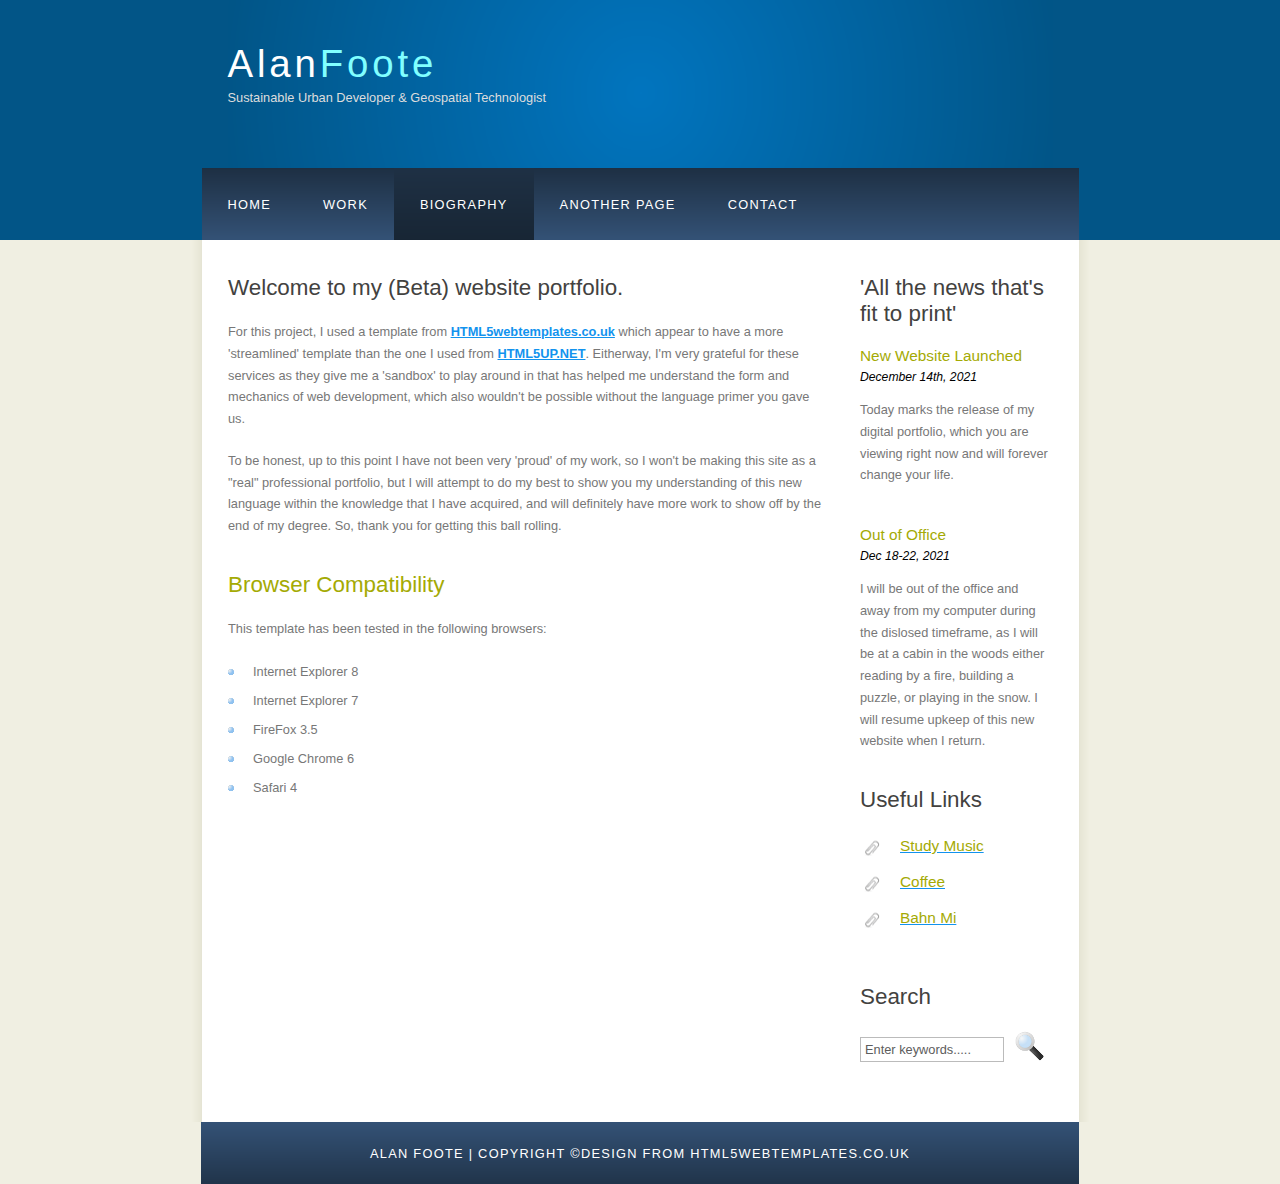
<file: index.html>
<!DOCTYPE HTML>
<html>

<head>
  <title>Alan Foote</title>
  <meta name="description" content="website description" />
  <meta name="keywords" content="website keywords, website keywords" />
  <meta http-equiv="content-type" content="text/html; charset=windows-1252" />
  <link rel="stylesheet" type="text/css" href="style/style.css" title="style" />
</head>

<body>
  <div id="main">
    <div id="header">
      <div id="logo">
        <div id="logo_text">
          <!-- class="logo_colour", allows you to change the colour of the text -->
          <h1><a href="index.html">Alan<span class="logo_colour">Foote</span></a></h1>
          <h2>Sustainable Urban Developer & Geospatial Technologist</h2>
        </div>
      </div>
      <div id="menubar">
        <ul id="menu">
          <!-- put class="selected" in the li tag for the selected page - to highlight which page you're on -->
          <li><a href="index.html">Home</a></li>
          <li><a href="examples.html">Work</a></li>
          <li class="selected"><a href="page.html">Biography</a></li>
          <li><a href="another_page.html">Another Page</a></li>
          <li><a href="contact.html">Contact</a></li>
        </ul>
      </div>
    </div>
    <div id="site_content">
      <div class="sidebar">
        <!-- insert your sidebar items here -->
        <h3>'All the news that's fit to print'</h3>

        <h4>New Website Launched</h4>
        <h5>December 14th, 2021</h5>
        <p>Today marks the release of my digital portfolio, which you are viewing right now and will forever change your life. </a></p>
        <p></p>
        <h4>Out of Office</h4>
        <h5>Dec 18-22, 2021</h5>
        <p>I will be out of the office and away from my computer during the dislosed timeframe, as I will be at a cabin in the woods either reading by a fire, building a puzzle, or playing in the snow. I will resume upkeep of this new website when I return. </a></p>
        <h3>Useful Links</h3>
        <ul>
          <li><a href="https://awvfts.com/"><h4>Study Music</h4></a></li>
          <li><a href="https://www.facebook.com/cosmonautcoffee/"><h4>Coffee</h4></a></li>
          <li><a href="https://lacabartacoma.com/"><h4>Bahn Mi</h4></a></li>

        </ul>
        <h3>Search</h3>
        <form method="post" action="#" id="search_form">
          <p>
            <input class="search" type="text" name="search_field" value="Enter keywords....." />
            <input name="search" type="image" style="border: 0; margin: 0 0 -9px 5px;" src="style/search.png" alt="Search" title="Search" />
          </p>
        </form>
      </div>
      <div id="content">
        <!-- insert the page content here -->
        <h1>Welcome to my (Beta) website portfolio.</h1>
        <p>For this project, I used a template from <a href="HTML5webtemplates.co.uk"><strong>HTML5webtemplates.co.uk</strong></a> which appear to have a more 'streamlined' template than the one I used from <a href="html5up.net"><strong>HTML5UP.NET</strong></a>. Eitherway, I'm very grateful for these services as they give me a 'sandbox' to play around in that has helped me understand the form and mechanics of web development, which also wouldn't be possible without the language primer you gave us.</p><p> To be honest, up to this point I have not been very 'proud' of my work, so I won't be making this site as a "real" professional portfolio, but I will attempt to do my best to show you my understanding of this new language within the knowledge that I have acquired, and will definitely have more work to show off by the end of my degree. So, thank you for getting this ball rolling.



        <h2>Browser Compatibility</h2>
        <p>This template has been tested in the following browsers:</p>
        <ul>
          <li>Internet Explorer 8</li>
          <li>Internet Explorer 7</li>
          <li>FireFox 3.5</li>
          <li>Google Chrome 6</li>
          <li>Safari 4</li>
        </ul>
      </div>
    </div>
    <div id="content_footer"></div>
    <div id="footer">
       Alan Foote | Copyright &copy;<a href="http://www.html5webtemplates.co.uk">design from HTML5webtemplates.co.uk</a></a>
    </div>
  </div>
</body>
</html>
</file>
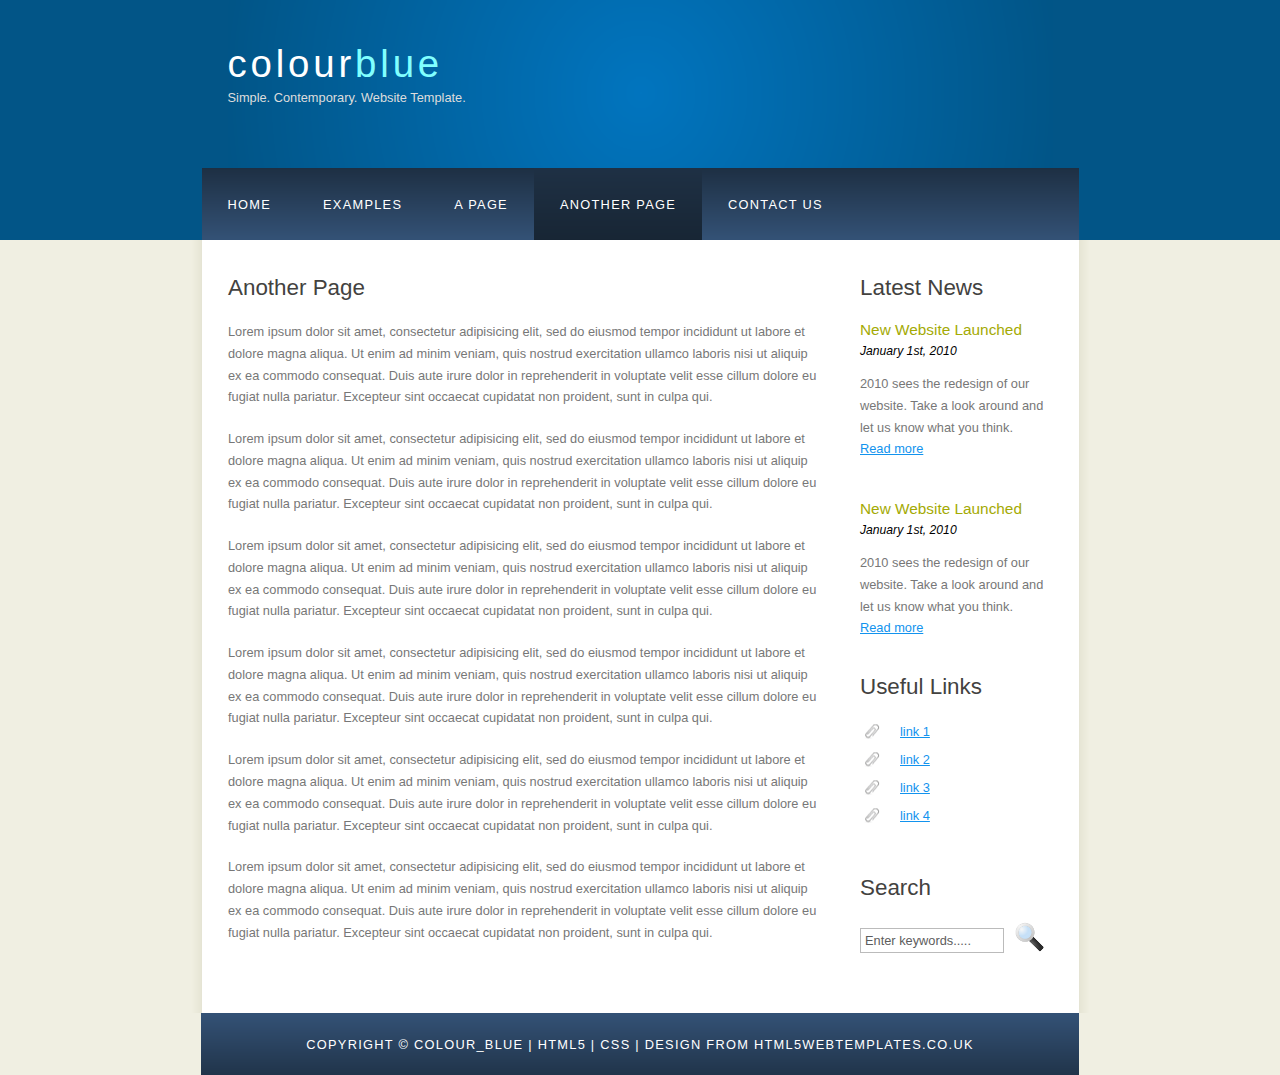
<file: another_page.html>
<!DOCTYPE HTML>
<html>

<head>
  <title>colour_blue - another page</title>
  <meta name="description" content="website description" />
  <meta name="keywords" content="website keywords, website keywords" />
  <meta http-equiv="content-type" content="text/html; charset=windows-1252" />
  <link rel="stylesheet" type="text/css" href="style/style.css" title="style" />
</head>

<body>
  <div id="main">
    <div id="header">
      <div id="logo">
        <div id="logo_text">
          <!-- class="logo_colour", allows you to change the colour of the text -->
          <h1><a href="index.html">colour<span class="logo_colour">blue</span></a></h1>
          <h2>Simple. Contemporary. Website Template.</h2>
        </div>
      </div>
      <div id="menubar">
        <ul id="menu">
          <!-- put class="selected" in the li tag for the selected page - to highlight which page you're on -->
          <li><a href="index.html">Home</a></li>
          <li><a href="examples.html">Examples</a></li>
          <li><a href="page.html">A Page</a></li>
          <li class="selected"><a href="another_page.html">Another Page</a></li>
          <li><a href="contact.html">Contact Us</a></li>
        </ul>
      </div>
    </div>
    <div id="content_header"></div>
    <div id="site_content">
      <div class="sidebar">
        <!-- insert your sidebar items here -->
        <h3>Latest News</h3>
        <h4>New Website Launched</h4>
        <h5>January 1st, 2010</h5>
        <p>2010 sees the redesign of our website. Take a look around and let us know what you think.<br /><a href="#">Read more</a></p>
        <p></p>
        <h4>New Website Launched</h4>
        <h5>January 1st, 2010</h5>
        <p>2010 sees the redesign of our website. Take a look around and let us know what you think.<br /><a href="#">Read more</a></p>
        <h3>Useful Links</h3>
        <ul>
          <li><a href="#">link 1</a></li>
          <li><a href="#">link 2</a></li>
          <li><a href="#">link 3</a></li>
          <li><a href="#">link 4</a></li>
        </ul>
        <h3>Search</h3>
        <form method="post" action="#" id="search_form">
          <p>
            <input class="search" type="text" name="search_field" value="Enter keywords....." />
            <input name="search" type="image" style="border: 0; margin: 0 0 -9px 5px;" src="style/search.png" alt="Search" title="Search" />
          </p>
        </form>
      </div>
      <div id="content">
        <!-- insert the page content here -->
        <h1>Another Page</h1>
        <p>Lorem ipsum dolor sit amet, consectetur adipisicing elit, sed do eiusmod tempor incididunt ut labore et dolore magna aliqua. Ut enim ad minim veniam, quis nostrud exercitation ullamco laboris nisi ut aliquip ex ea commodo consequat. Duis aute irure dolor in reprehenderit in voluptate velit esse cillum dolore eu fugiat nulla pariatur. Excepteur sint occaecat cupidatat non proident, sunt in culpa qui.</p>
        <p>Lorem ipsum dolor sit amet, consectetur adipisicing elit, sed do eiusmod tempor incididunt ut labore et dolore magna aliqua. Ut enim ad minim veniam, quis nostrud exercitation ullamco laboris nisi ut aliquip ex ea commodo consequat. Duis aute irure dolor in reprehenderit in voluptate velit esse cillum dolore eu fugiat nulla pariatur. Excepteur sint occaecat cupidatat non proident, sunt in culpa qui.</p>
        <p>Lorem ipsum dolor sit amet, consectetur adipisicing elit, sed do eiusmod tempor incididunt ut labore et dolore magna aliqua. Ut enim ad minim veniam, quis nostrud exercitation ullamco laboris nisi ut aliquip ex ea commodo consequat. Duis aute irure dolor in reprehenderit in voluptate velit esse cillum dolore eu fugiat nulla pariatur. Excepteur sint occaecat cupidatat non proident, sunt in culpa qui.</p>
        <p>Lorem ipsum dolor sit amet, consectetur adipisicing elit, sed do eiusmod tempor incididunt ut labore et dolore magna aliqua. Ut enim ad minim veniam, quis nostrud exercitation ullamco laboris nisi ut aliquip ex ea commodo consequat. Duis aute irure dolor in reprehenderit in voluptate velit esse cillum dolore eu fugiat nulla pariatur. Excepteur sint occaecat cupidatat non proident, sunt in culpa qui.</p>
        <p>Lorem ipsum dolor sit amet, consectetur adipisicing elit, sed do eiusmod tempor incididunt ut labore et dolore magna aliqua. Ut enim ad minim veniam, quis nostrud exercitation ullamco laboris nisi ut aliquip ex ea commodo consequat. Duis aute irure dolor in reprehenderit in voluptate velit esse cillum dolore eu fugiat nulla pariatur. Excepteur sint occaecat cupidatat non proident, sunt in culpa qui.</p>
        <p>Lorem ipsum dolor sit amet, consectetur adipisicing elit, sed do eiusmod tempor incididunt ut labore et dolore magna aliqua. Ut enim ad minim veniam, quis nostrud exercitation ullamco laboris nisi ut aliquip ex ea commodo consequat. Duis aute irure dolor in reprehenderit in voluptate velit esse cillum dolore eu fugiat nulla pariatur. Excepteur sint occaecat cupidatat non proident, sunt in culpa qui.</p>
      </div>
    </div>
    <div id="content_footer"></div>
    <div id="footer">
      Copyright &copy; colour_blue | <a href="http://validator.w3.org/check?uri=referer">HTML5</a> | <a href="http://jigsaw.w3.org/css-validator/check/referer">CSS</a> | <a href="http://www.html5webtemplates.co.uk">design from HTML5webtemplates.co.uk</a>
    </div>
  </div>
</body>
</html>
</file>
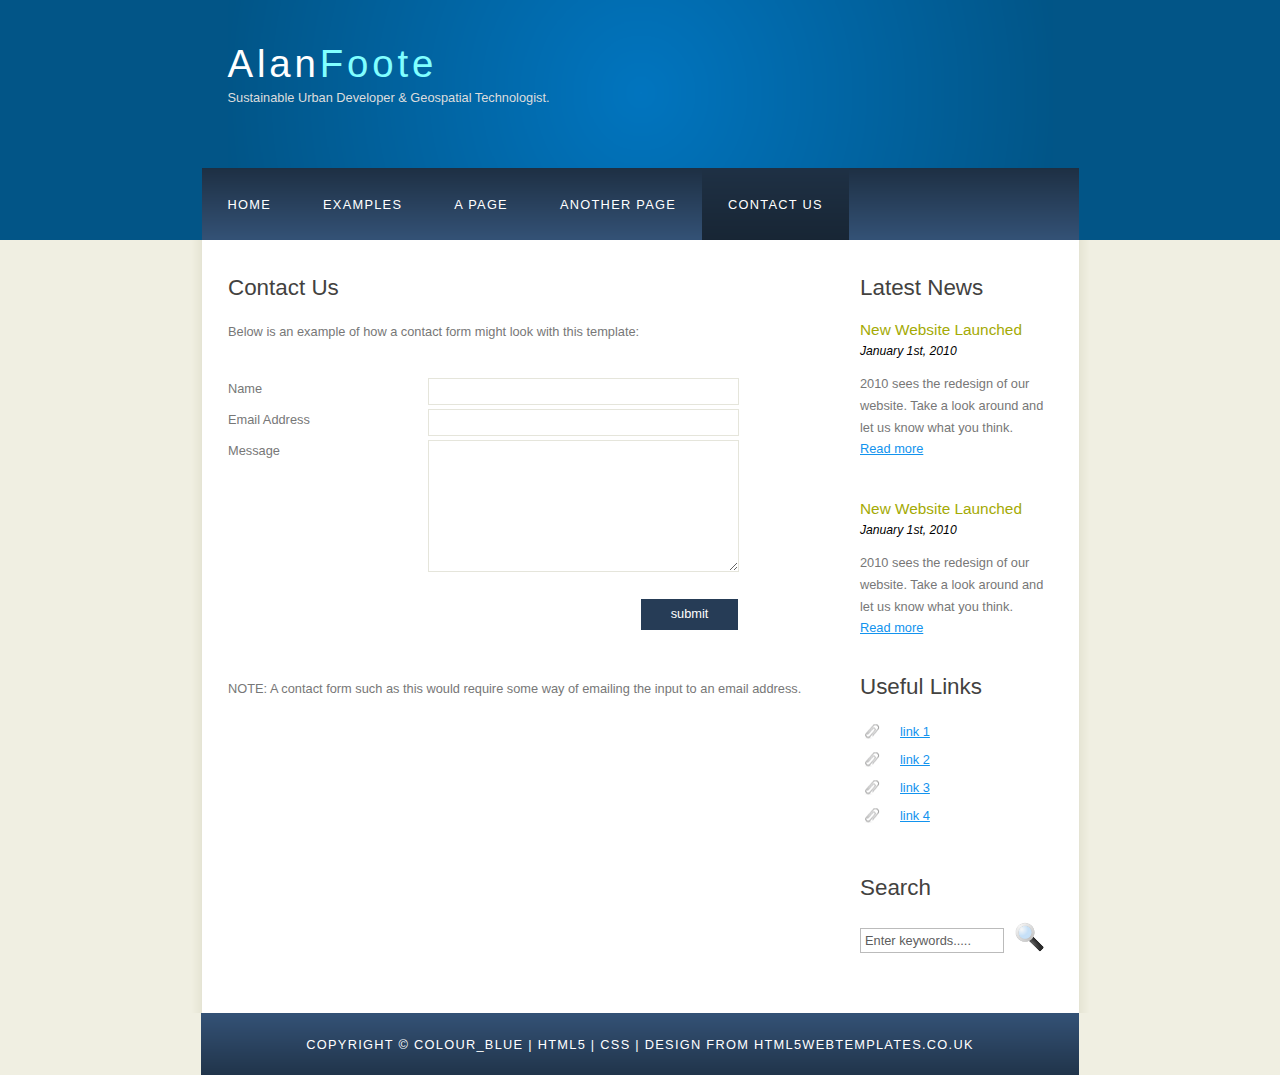
<file: contact.html>
<!DOCTYPE HTML>
<html>

<head>
  <title>Contact</title>
  <meta name="description" content="website description" />
  <meta name="keywords" content="website keywords, website keywords" />
  <meta http-equiv="content-type" content="text/html; charset=windows-1252" />
  <link rel="stylesheet" type="text/css" href="style/style.css" title="style" />
</head>

<body>
  <div id="main">
    <div id="header">
      <div id="logo">
        <div id="logo_text">
          <!-- class="logo_colour", allows you to change the colour of the text -->
          <h1><a href="index.html">Alan<span class="logo_colour">Foote</span></a></h1>
          <h2>Sustainable Urban Developer & Geospatial Technologist.</h2>
        </div>
      </div>
      <div id="menubar">
        <ul id="menu">
          <!-- put class="selected" in the li tag for the selected page - to highlight which page you're on -->
          <li><a href="index.html">Home</a></li>
          <li><a href="examples.html">Examples</a></li>
          <li><a href="page.html">A Page</a></li>
          <li><a href="another_page.html">Another Page</a></li>
          <li class="selected"><a href="contact.html">Contact Us</a></li>
        </ul>
      </div>
    </div>
    <div id="content_header"></div>
    <div id="site_content">
      <div class="sidebar">
        <!-- insert your sidebar items here -->
        <h3>Latest News</h3>
        <h4>New Website Launched</h4>
        <h5>January 1st, 2010</h5>
        <p>2010 sees the redesign of our website. Take a look around and let us know what you think.<br /><a href="#">Read more</a></p>
        <p></p>
        <h4>New Website Launched</h4>
        <h5>January 1st, 2010</h5>
        <p>2010 sees the redesign of our website. Take a look around and let us know what you think.<br /><a href="#">Read more</a></p>
        <h3>Useful Links</h3>
        <ul>
          <li><a href="#">link 1</a></li>
          <li><a href="#">link 2</a></li>
          <li><a href="#">link 3</a></li>
          <li><a href="#">link 4</a></li>
        </ul>
        <h3>Search</h3>
        <form method="post" action="#" id="search_form">
          <p>
            <input class="search" type="text" name="search_field" value="Enter keywords....." />
            <input name="search" type="image" style="border: 0; margin: 0 0 -9px 5px;" src="style/search.png" alt="Search" title="Search" />
          </p>
        </form>
      </div>
      <div id="content">
        <!-- insert the page content here -->
        <h1>Contact Us</h1>
        <p>Below is an example of how a contact form might look with this template:</p>
        <form action="#" method="post">
          <div class="form_settings">
            <p><span>Name</span><input class="contact" type="text" name="your_name" value="" /></p>
            <p><span>Email Address</span><input class="contact" type="text" name="your_email" value="" /></p>
            <p><span>Message</span><textarea class="contact textarea" rows="8" cols="50" name="your_enquiry"></textarea></p>
            <p style="padding-top: 15px"><span>&nbsp;</span><input class="submit" type="submit" name="contact_submitted" value="submit" /></p>
          </div>
        </form>
        <p><br /><br />NOTE: A contact form such as this would require some way of emailing the input to an email address.</p>
      </div>
    </div>
    <div id="content_footer"></div>
    <div id="footer">
      Copyright &copy; colour_blue | <a href="http://validator.w3.org/check?uri=referer">HTML5</a> | <a href="http://jigsaw.w3.org/css-validator/check/referer">CSS</a> | <a href="http://www.html5webtemplates.co.uk">design from HTML5webtemplates.co.uk</a>
    </div>
  </div>
</body>
</html>
</file>
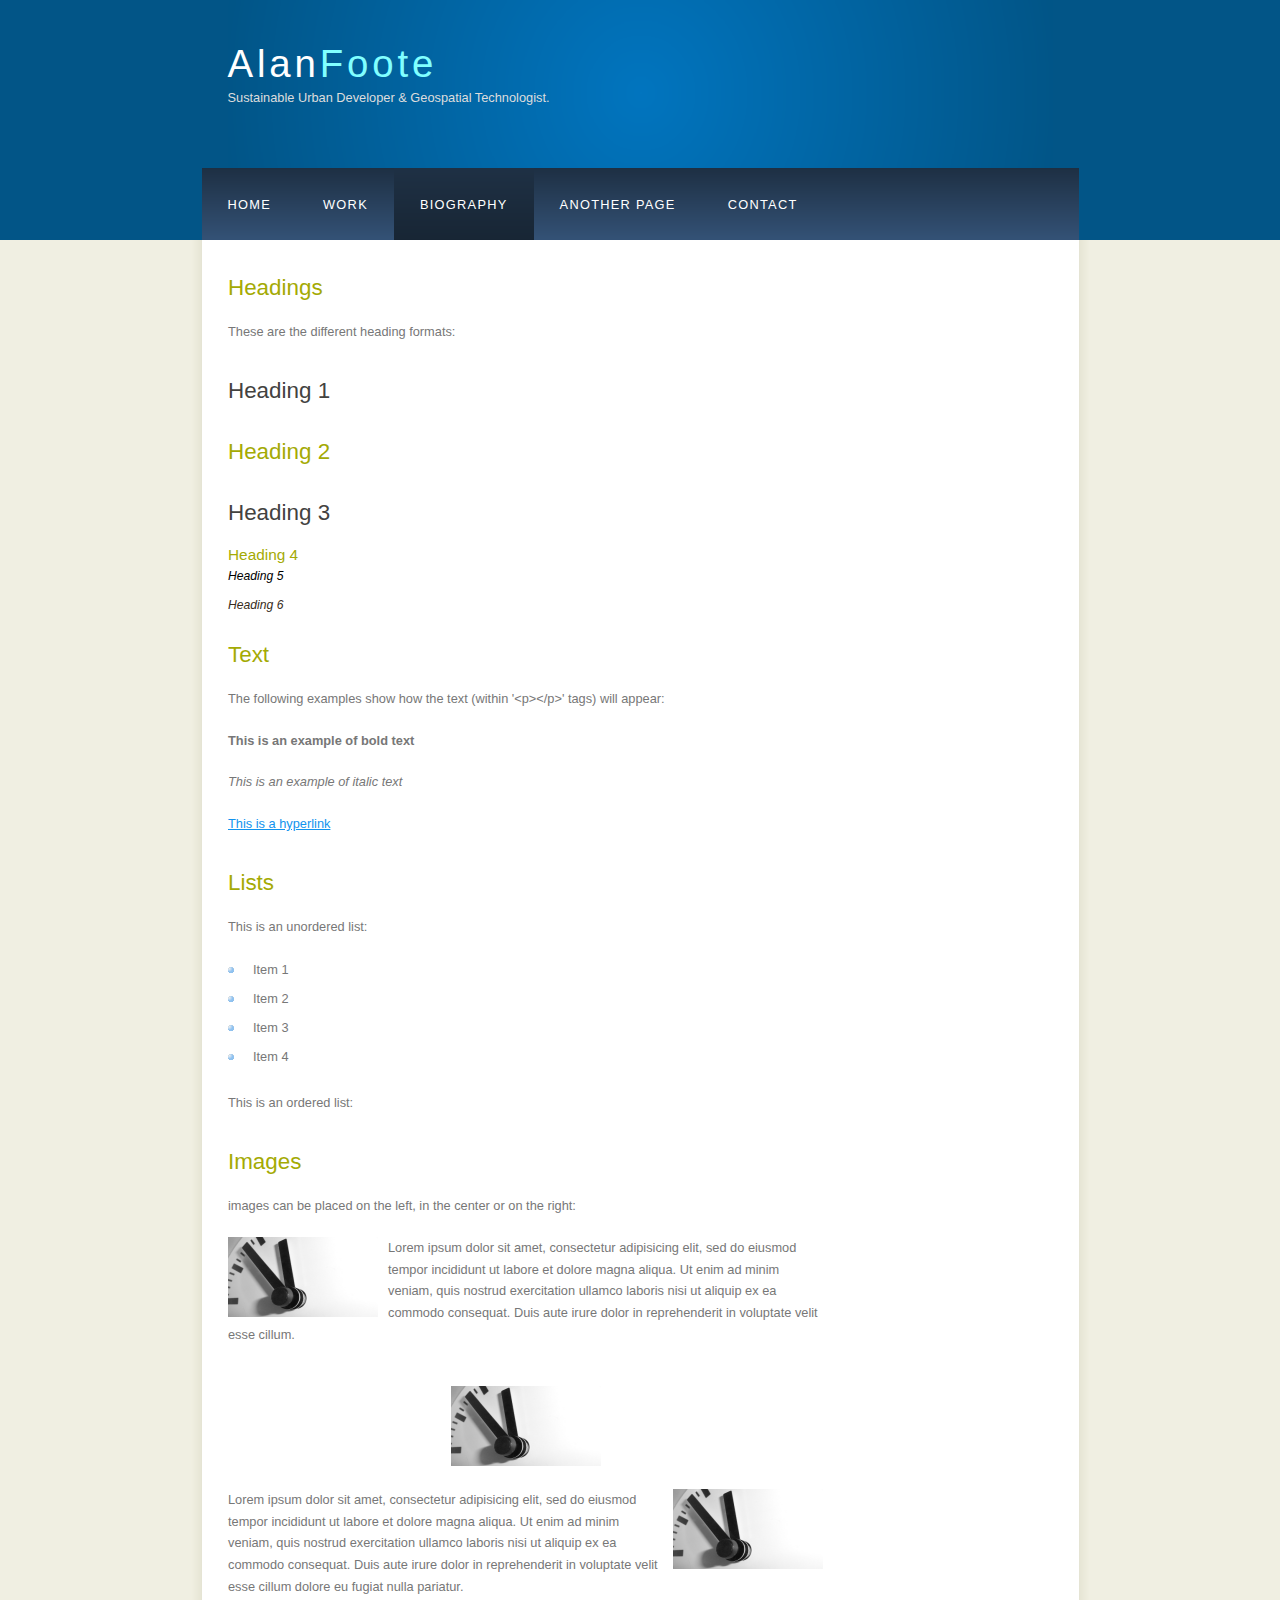
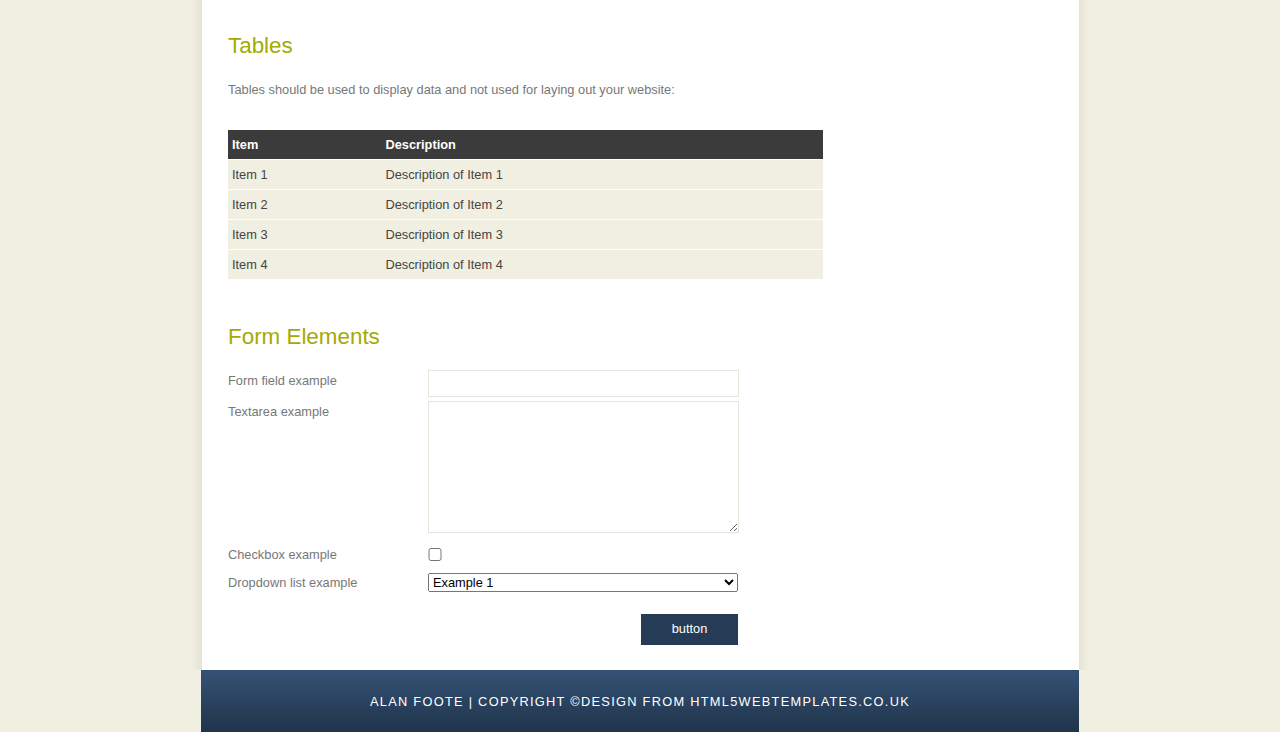
<file: examples.html>
<!DOCTYPE HTML>
<html>

<head>
  <title>Projects</title>
  <meta name="description" content="website description" />
  <meta name="keywords" content="website keywords, website keywords" />
  <meta http-equiv="content-type" content="text/html; charset=windows-1252" />
  <link rel="stylesheet" type="text/css" href="style/style.css" title="style" />
</head>

<body>
  <div id="main">
    <div id="header">
      <div id="logo">
        <div id="logo_text">
          <!-- class="logo_colour", allows you to change the colour of the text -->
          <h1><a href="index.html">Alan<span class="logo_colour">Foote</span></a></h1>
          <h2>Sustainable Urban Developer & Geospatial Technologist.</h2>
        </div>
      </div>
      <div id="menubar">
        <ul id="menu">
          <!-- put class="selected" in the li tag for the selected page - to highlight which page you're on -->
          <li><a href="index.html">Home</a></li>
          <li><a href="examples.html">Work</a></li>
          <li class="selected"><a href="page.html">Biography</a></li>
          <li><a href="another_page.html">Another Page</a></li>
          <li><a href="contact.html">Contact</a></li>
        </ul>
      </div>
    </div>
    <div id="content_header"></div>
    <div id="site_content">
        <!--SideBar-->
      <!--<div class="sidebar">

        <h3>Latest News</h3>
        <h4>New Website Launched</h4>
        <h5>December 14th, 2021</h5>
        <p>Today marks the release of my digital portfolio, which you are viewing right now and will forever change your life. </a></p>
        <p></p>
        <h4>Out of Office</h4>
        <h5>Dec 18-22, 2021</h5>
        <p>I will be out of the office and away from my computer during the dislosed timeframe, as I will be at a cabin in the woods either reading by a fire, building a puzzle, or playing in the snow. I will resume upkeep of this new website </a></p>
        <h3>Useful Links</h3>
        <ul>
          <li><a href="#">link 1</a></li>
          <li><a href="#">link 2</a></li>
          <li><a href="#">link 3</a></li>
          <li><a href="#">link 4</a></li>
        </ul>
        <h3>Search</h3>
        <form method="post" action="#" id="search_form">
          <p>
            <input class="search" type="text" name="search_field" value="Enter keywords....." />
            <input name="search" type="image" style="border: 0; margin: 0 0 -9px 5px;" src="style/search.png" alt="Search" title="Search" />
          </p>
        </form>
      </div>-->
      <div id="content">
        <!-- insert the page content here -->

        <h2>Headings</h2>
        <p>These are the different heading formats:</p>
        <h1>Heading 1</h1>
        <h2>Heading 2</h2>
        <h3>Heading 3</h3>
        <h4>Heading 4</h4>
        <h5>Heading 5</h5>
        <h6>Heading 6</h6>
        <h2>Text</h2>
        <p>The following examples show how the text (within '&lt;p&gt;&lt;/p&gt;' tags) will appear:</p>
        <p><strong>This is an example of bold text</strong></p>
        <p><i>This is an example of italic text</i></p>
        <p><a href="#">This is a hyperlink</a></p>
        <h2>Lists</h2>
        <p>This is an unordered list:</p>
        <ul>
          <li>Item 1</li>
          <li>Item 2</li>
          <li>Item 3</li>
          <li>Item 4</li>
        </ul>
        <p>This is an ordered list:</p>

        <h2>Images</h2>
        <p>images can be placed on the left, in the center or on the right:</p>
        <span class="left"><img src="style/graphic.png" alt="example graphic" /></span>
        <p>
          Lorem ipsum dolor sit amet, consectetur adipisicing elit, sed do eiusmod tempor
          incididunt ut labore et dolore magna aliqua. Ut enim ad minim veniam, quis nostrud
          exercitation ullamco laboris nisi ut aliquip ex ea commodo consequat. Duis aute
          irure dolor in reprehenderit in voluptate velit esse cillum.
        </p>
        <span class="center"><img src="style/graphic.png" alt="example graphic" /></span>
        <span class="right"><img src="style/graphic.png" alt="example graphic" /></span>
        <p>
          Lorem ipsum dolor sit amet, consectetur adipisicing elit, sed do eiusmod tempor
          incididunt ut labore et dolore magna aliqua. Ut enim ad minim veniam, quis nostrud
          exercitation ullamco laboris nisi ut aliquip ex ea commodo consequat. Duis aute
          irure dolor in reprehenderit in voluptate velit esse cillum dolore eu fugiat nulla
          pariatur.
        </p>
        <h2>Tables</h2>
        <p>Tables should be used to display data and not used for laying out your website:</p>
        <table style="width:100%; border-spacing:0;">
          <tr><th>Item</th><th>Description</th></tr>
          <tr><td>Item 1</td><td>Description of Item 1</td></tr>
          <tr><td>Item 2</td><td>Description of Item 2</td></tr>
          <tr><td>Item 3</td><td>Description of Item 3</td></tr>
          <tr><td>Item 4</td><td>Description of Item 4</td></tr>
        </table>
        <h2>Form Elements</h2>
        <form action="#" method="post">
          <div class="form_settings">
            <p><span>Form field example</span><input type="text" name="name" value="" /></p>
            <p><span>Textarea example</span><textarea rows="8" cols="50" name="name"></textarea></p>
            <p><span>Checkbox example</span><input class="checkbox" type="checkbox" name="name" value="" /></p>
            <p><span>Dropdown list example</span><select id="id" name="name"><option value="1">Example 1</option><option value="2">Example 2</option></select></p>
            <p style="padding-top: 15px"><span>&nbsp;</span><input class="submit" type="submit" name="name" value="button" /></p>
          </div>
        </form>
      </div>
    </div>
    <div id="content_footer"></div>
    <div id="footer">
     Alan Foote | Copyright &copy;<a href="http://www.html5webtemplates.co.uk">design from HTML5webtemplates.co.uk</a></a>
    </div>
  </div>
</body>
</html>
</file>
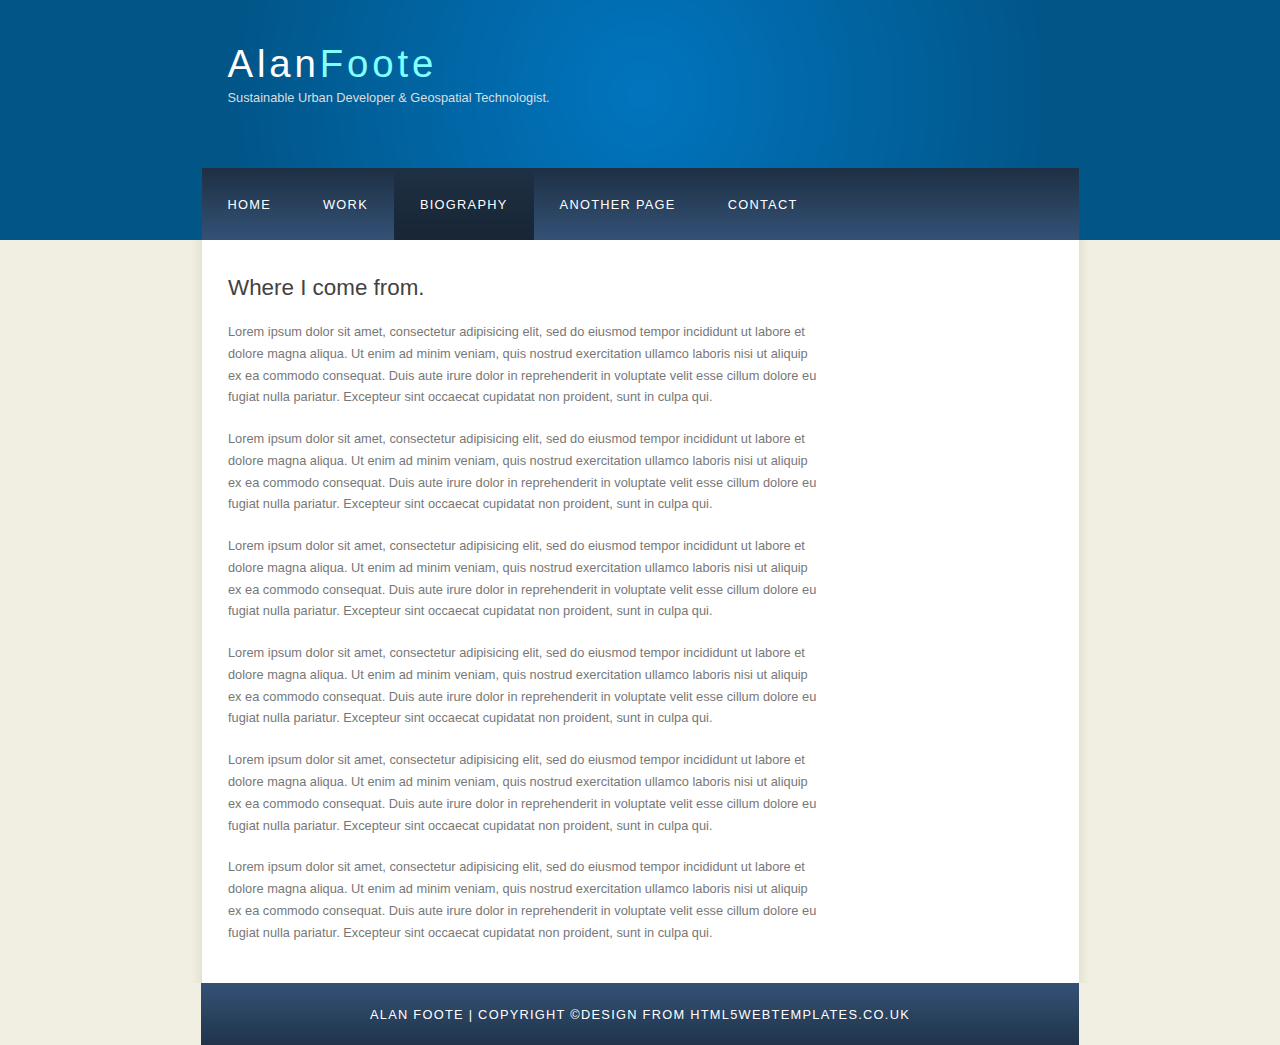
<file: page.html>
<!DOCTYPE HTML>
<html>

<head>
  <title>Bio</title>
  <meta name="description" content="website description" />
  <meta name="keywords" content="website keywords, website keywords" />
  <meta http-equiv="content-type" content="text/html; charset=windows-1252" />
  <link rel="stylesheet" type="text/css" href="style/style.css" title="style" />
</head>

<body>
  <div id="main">
    <div id="header">
      <div id="logo">
        <div id="logo_text">
          <!-- class="logo_colour", allows you to change the colour of the text -->
          <h1><a href="index.html">Alan<span class="logo_colour">Foote</span></a></h1>
          <h2>Sustainable Urban Developer & Geospatial Technologist.</h2>
        </div>
      </div>
      <div id="menubar">
        <ul id="menu">
          <!-- put class="selected" in the li tag for the selected page - to highlight which page you're on -->
          <li><a href="index.html">Home</a></li>
          <li><a href="examples.html">Work</a></li>
          <li class="selected"><a href="page.html">Biography</a></li>
          <li><a href="another_page.html">Another Page</a></li>
          <li><a href="contact.html">Contact</a></li>
        </ul>
      </div>
    </div>
    <div id="content_header"></div>
    <div id="site_content">

      <div id="content">
        <!-- insert the page content here -->
        <h1>Where I come from.</h1>
        <p>Lorem ipsum dolor sit amet, consectetur adipisicing elit, sed do eiusmod tempor incididunt ut labore et dolore magna aliqua. Ut enim ad minim veniam, quis nostrud exercitation ullamco laboris nisi ut aliquip ex ea commodo consequat. Duis aute irure dolor in reprehenderit in voluptate velit esse cillum dolore eu fugiat nulla pariatur. Excepteur sint occaecat cupidatat non proident, sunt in culpa qui.</p>
        <p>Lorem ipsum dolor sit amet, consectetur adipisicing elit, sed do eiusmod tempor incididunt ut labore et dolore magna aliqua. Ut enim ad minim veniam, quis nostrud exercitation ullamco laboris nisi ut aliquip ex ea commodo consequat. Duis aute irure dolor in reprehenderit in voluptate velit esse cillum dolore eu fugiat nulla pariatur. Excepteur sint occaecat cupidatat non proident, sunt in culpa qui.</p>
        <p>Lorem ipsum dolor sit amet, consectetur adipisicing elit, sed do eiusmod tempor incididunt ut labore et dolore magna aliqua. Ut enim ad minim veniam, quis nostrud exercitation ullamco laboris nisi ut aliquip ex ea commodo consequat. Duis aute irure dolor in reprehenderit in voluptate velit esse cillum dolore eu fugiat nulla pariatur. Excepteur sint occaecat cupidatat non proident, sunt in culpa qui.</p>
        <p>Lorem ipsum dolor sit amet, consectetur adipisicing elit, sed do eiusmod tempor incididunt ut labore et dolore magna aliqua. Ut enim ad minim veniam, quis nostrud exercitation ullamco laboris nisi ut aliquip ex ea commodo consequat. Duis aute irure dolor in reprehenderit in voluptate velit esse cillum dolore eu fugiat nulla pariatur. Excepteur sint occaecat cupidatat non proident, sunt in culpa qui.</p>
        <p>Lorem ipsum dolor sit amet, consectetur adipisicing elit, sed do eiusmod tempor incididunt ut labore et dolore magna aliqua. Ut enim ad minim veniam, quis nostrud exercitation ullamco laboris nisi ut aliquip ex ea commodo consequat. Duis aute irure dolor in reprehenderit in voluptate velit esse cillum dolore eu fugiat nulla pariatur. Excepteur sint occaecat cupidatat non proident, sunt in culpa qui.</p>
        <p>Lorem ipsum dolor sit amet, consectetur adipisicing elit, sed do eiusmod tempor incididunt ut labore et dolore magna aliqua. Ut enim ad minim veniam, quis nostrud exercitation ullamco laboris nisi ut aliquip ex ea commodo consequat. Duis aute irure dolor in reprehenderit in voluptate velit esse cillum dolore eu fugiat nulla pariatur. Excepteur sint occaecat cupidatat non proident, sunt in culpa qui.</p>
      </div>
    </div>
    <div id="content_footer"></div>
    <div id="footer">
       Alan Foote | Copyright &copy;<a href="http://www.html5webtemplates.co.uk">design from HTML5webtemplates.co.uk</a>
    </div>
  </div>
</body>
</html>
</file>
<file: style/style.css>
html
{ height: 100%;}

*
{ margin: 0;
  padding: 0;}

body
{ font: normal .80em 'trebuchet ms', arial, sans-serif;
  background: #F0EFE2;
  color: #777;}

p
{ padding: 0 0 20px 0;
  line-height: 1.7em;}

img
{ border: 0;}

h1, h2, h3, h4, h5, h6
{ font: normal 175% 'century gothic', arial, sans-serif;
  color: #43423F;
  margin: 0 0 15px 0;
  padding: 15px 0 5px 0;}

h2
{ font: normal 175% 'century gothic', arial, sans-serif;
  color: #A4AA04;}

h4, h5, h6
{ margin: 0;
  padding: 0 0 5px 0;
  font: normal 120% arial, sans-serif;
  color: #A4AA04;}

h5, h6
{ font: italic 95% arial, sans-serif;
  padding: 0 0 15px 0;
  color: #000;}

h6
{ color: #362C20;}

a, a:hover
{ outline: none;
  text-decoration: underline;
  color: #1293EE;}

a:hover
{ text-decoration: none;}

.left
{ float: left;
  width: auto;
  margin-right: 10px;}

.right
{ float: right;
  width: auto;
  margin-left: 10px;}

.center
{ display: block;
  text-align: center;
  margin: 20px auto;}

blockquote
{ margin: 20px 0;
  padding: 10px 20px 0 20px;
  border: 1px solid #E5E5DB;
  background: #FFF;}

ul
{ margin: 2px 0 22px 17px;}

ul li
{ list-style-type: circle;
  margin: 0 0 6px 0;
  padding: 0 0 4px 5px;}

ol
{ margin: 8px 0 22px 20px;}

ol li
{ margin: 0 0 11px 0;}

#main, #logo, #menubar, #site_content, #footer
{ margin-left: auto;
  margin-right: auto;}

#header
{ background: #025587;
  height: 240px;}

#logo
{ width: 825px;
  position: relative;
  height: 168px;
  background: #025587 url(logo.png) no-repeat;}

#logo #logo_text
{ position: absolute;
  top: 20px;
  left: 0;}

#logo h1, #logo h2
{ font: normal 300% 'century gothic', arial, sans-serif;
  border-bottom: 0;
  text-transform: none;
  margin: 0;}

#logo_text h1, #logo_text h1 a, #logo_text h1 a:hover
{ padding: 22px 0 0 0;
  color: #FFF;
  letter-spacing: 0.1em;
  text-decoration: none;}

#logo_text h1 a .logo_colour
{ color: #80FFFF;}

#logo_text h2
{ font-size: 100%;
  padding: 4px 0 0 0;
  color: #DDD;}

#menubar
{ width: 877px;
  height: 72px;
  padding: 0;
  background: #29415D url(menu.png) repeat-x;}

ul#menu, ul#menu li
{ float: left;
  margin: 0;
  padding: 0;}

ul#menu li
{ list-style: none;}

ul#menu li a
{ letter-spacing: 0.1em;
  font: normal 100% 'lucida sans unicode', arial, sans-serif;
  display: block;
  float: left;
  height: 37px;
  padding: 29px 26px 6px 26px;
  text-align: center;
  color: #FFF;
  text-transform: uppercase;
  text-decoration: none;
  background: transparent;}

ul#menu li a:hover, ul#menu li.selected a, ul#menu li.selected a:hover
{ color: #FFF;
  background: #1C2C3E url(menu_select.png) repeat-x;}

#site_content
{ width: 837px;
  overflow: hidden;
  margin: 0 auto 0 auto;
  padding: 20px 24px 20px 37px;
  background: #FFF url(content.png) repeat-y;}

.sidebar
{ float: right;
  width: 190px;
  padding: 0 15px 20px 15px;}

.sidebar ul
{ width: 178px;
  padding: 4px 0 0 0;
  margin: 4px 0 30px 0;}

.sidebar li
{ list-style: none;
  padding: 0 0 7px 0; }

.sidebar li a, .sidebar li a:hover
{ padding: 0 0 0 40px;
  display: block;
  background: transparent url(link.png) no-repeat left center;}

.sidebar li a.selected
{ color: #444;
  text-decoration: none;}

#content
{ text-align: left;
  width: 595px;
  padding: 0;}

#content ul
{ margin: 2px 0 22px 0px;}

#content ul li
{ list-style-type: none;
  background: url(bullet.png) no-repeat;
  margin: 0 0 6px 0;
  padding: 0 0 4px 25px;
  line-height: 1.5em;}

#footer
{ width: 878px;
  font: normal 100% 'lucida sans unicode', arial, sans-serif;
  height: 33px;
  padding: 24px 0 5px 0;
  text-align: center;
  background: #29425E url(footer.png) repeat-x;
  color: #FFF;
  text-transform: uppercase;
  letter-spacing: 0.1em;}

#footer a
{ color: #FFF;
  text-decoration: none;}

#footer a:hover
{ color: #FFF;
  text-decoration: underline;}

.search
{ color: #5D5D5D;
  border: 1px solid #BBB;
  width: 134px;
  padding: 4px;
  font: 100% arial, sans-serif;}

.form_settings
{ margin: 15px 0 0 0;}

.form_settings p
{ padding: 0 0 4px 0;}

.form_settings span
{ float: left;
  width: 200px;
  text-align: left;}

.form_settings input, .form_settings textarea
{ padding: 5px;
  width: 299px;
  font: 100% arial;
  border: 1px solid #E5E5DB;
  background: #FFF;
  color: #47433F;}

.form_settings .submit
{ font: 100% arial;
  border: 1px solid;
  width: 99px;
  margin: 0 0 0 212px;
  height: 33px;
  padding: 2px 0 3px 0;
  cursor: pointer;
  background: #263C56;
  color: #FFF;}

.form_settings textarea, .form_settings select
{ font: 100% arial;
  width: 299px;}

.form_settings select
{ width: 310px;}

.form_settings .checkbox
{ margin: 4px 0;
  padding: 0;
  width: 14px;
  border: 0;
  background: none;}

.separator
{ width: 100%;
  height: 0;
  border-top: 1px solid #D9D5CF;
  border-bottom: 1px solid #FFF;
  margin: 0 0 20px 0;}

table
{ margin: 10px 0 30px 0;}

table tr th, table tr td
{ background: #3B3B3B;
  color: #FFF;
  padding: 7px 4px;
  text-align: left;}

table tr td
{ background: #F0EFE2;
  color: #47433F;
  border-top: 1px solid #FFF;}
</file>
